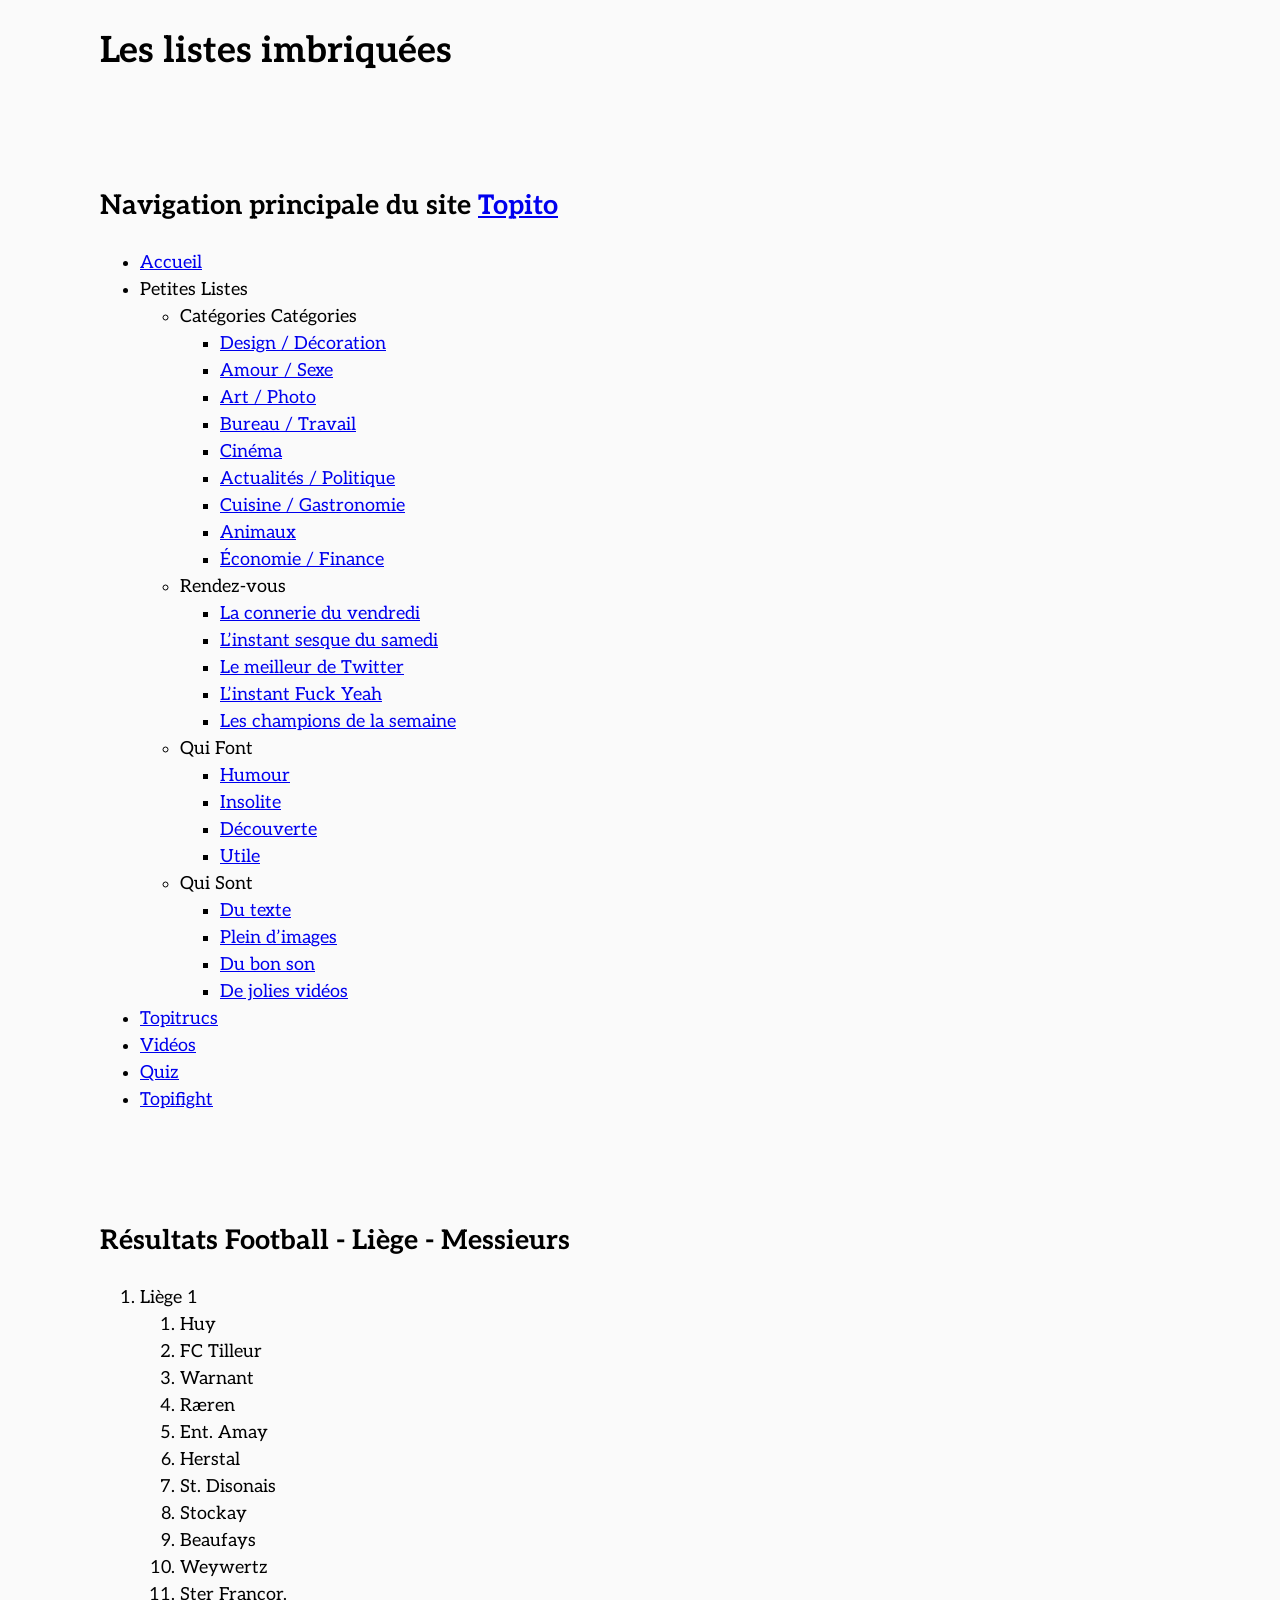
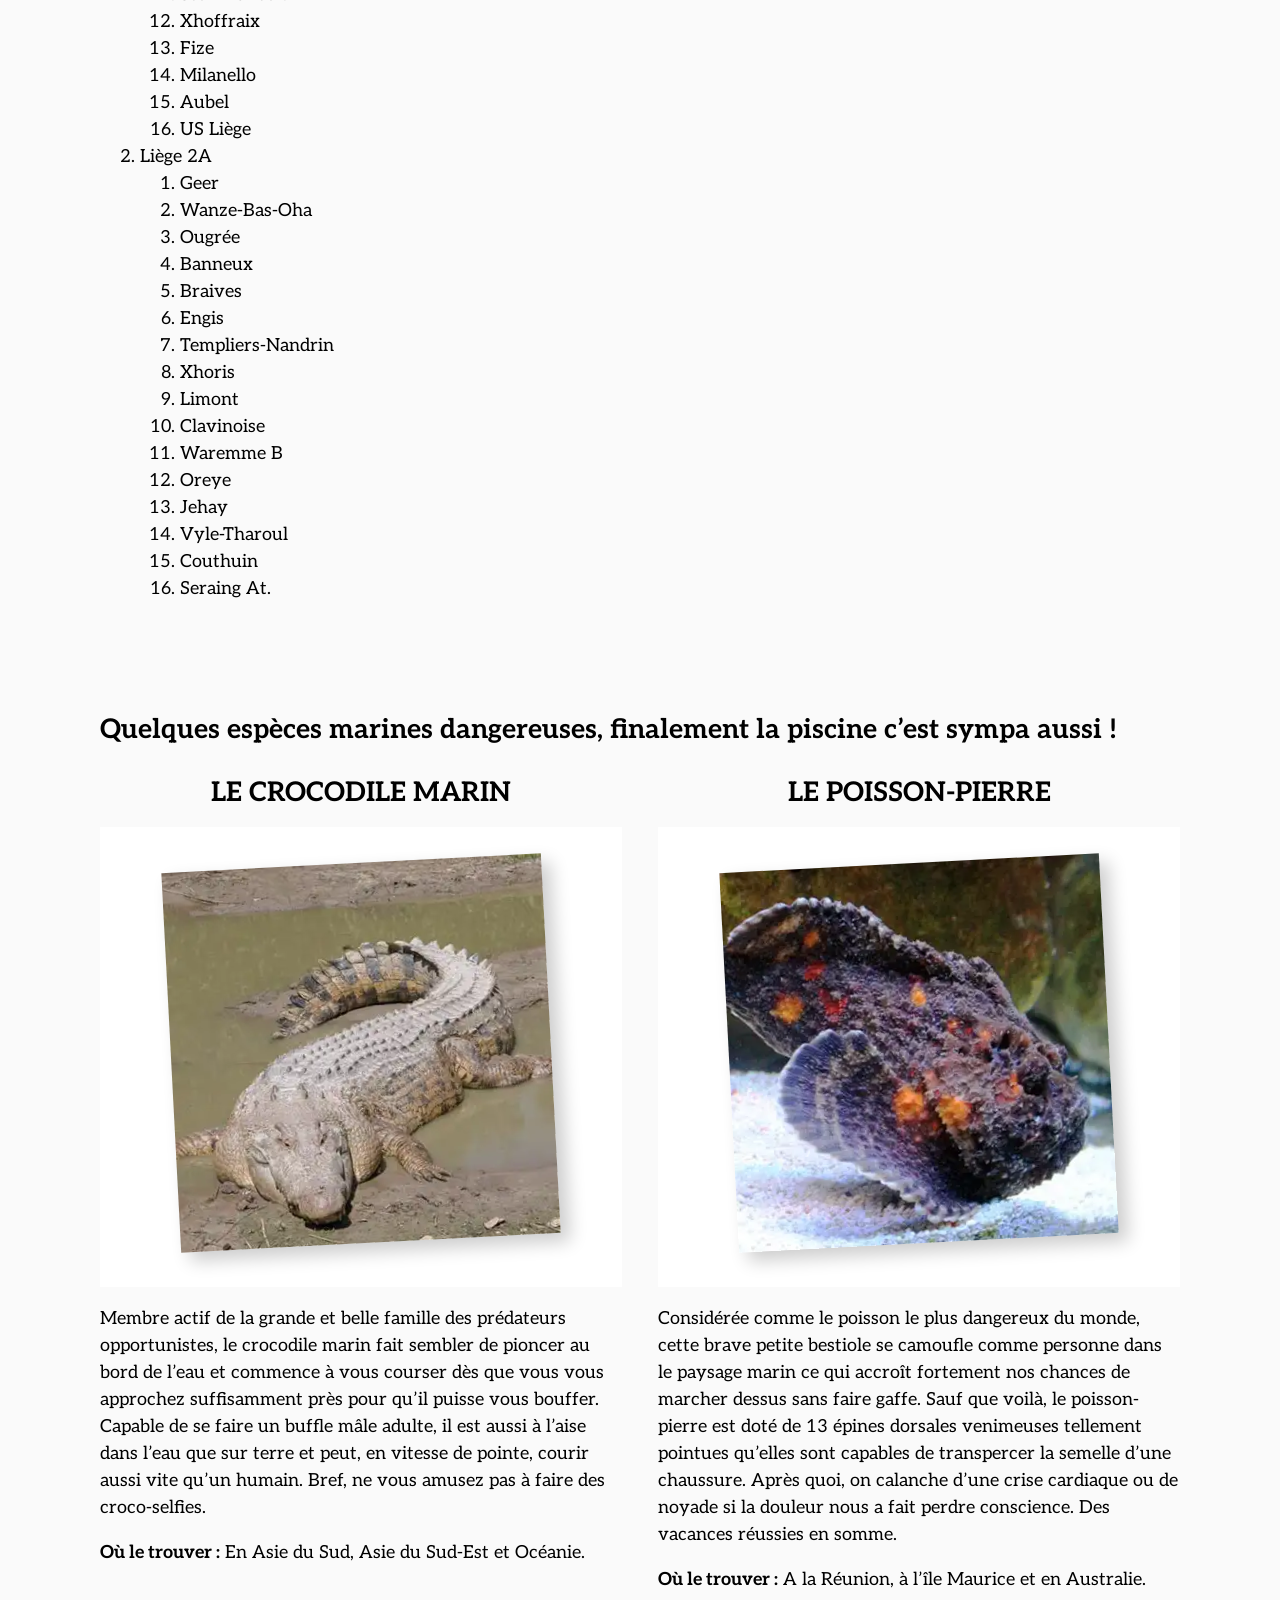
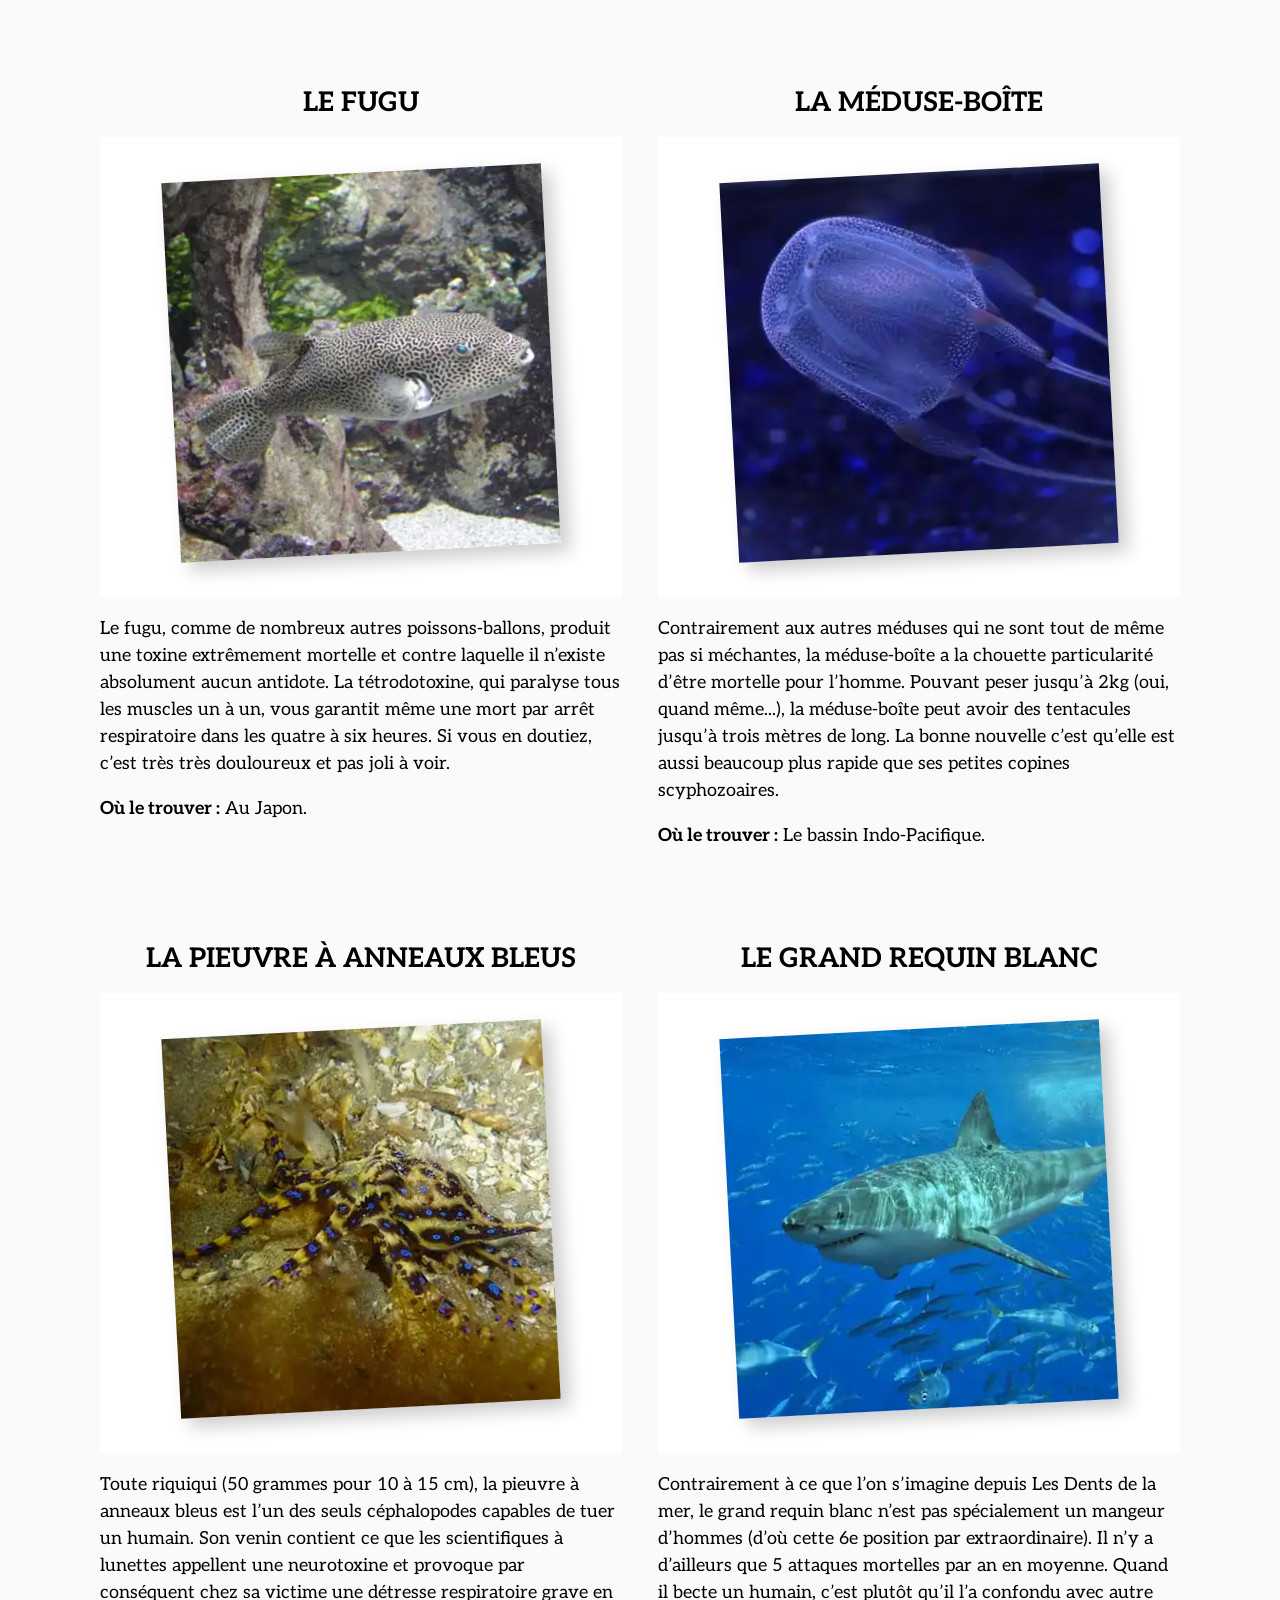
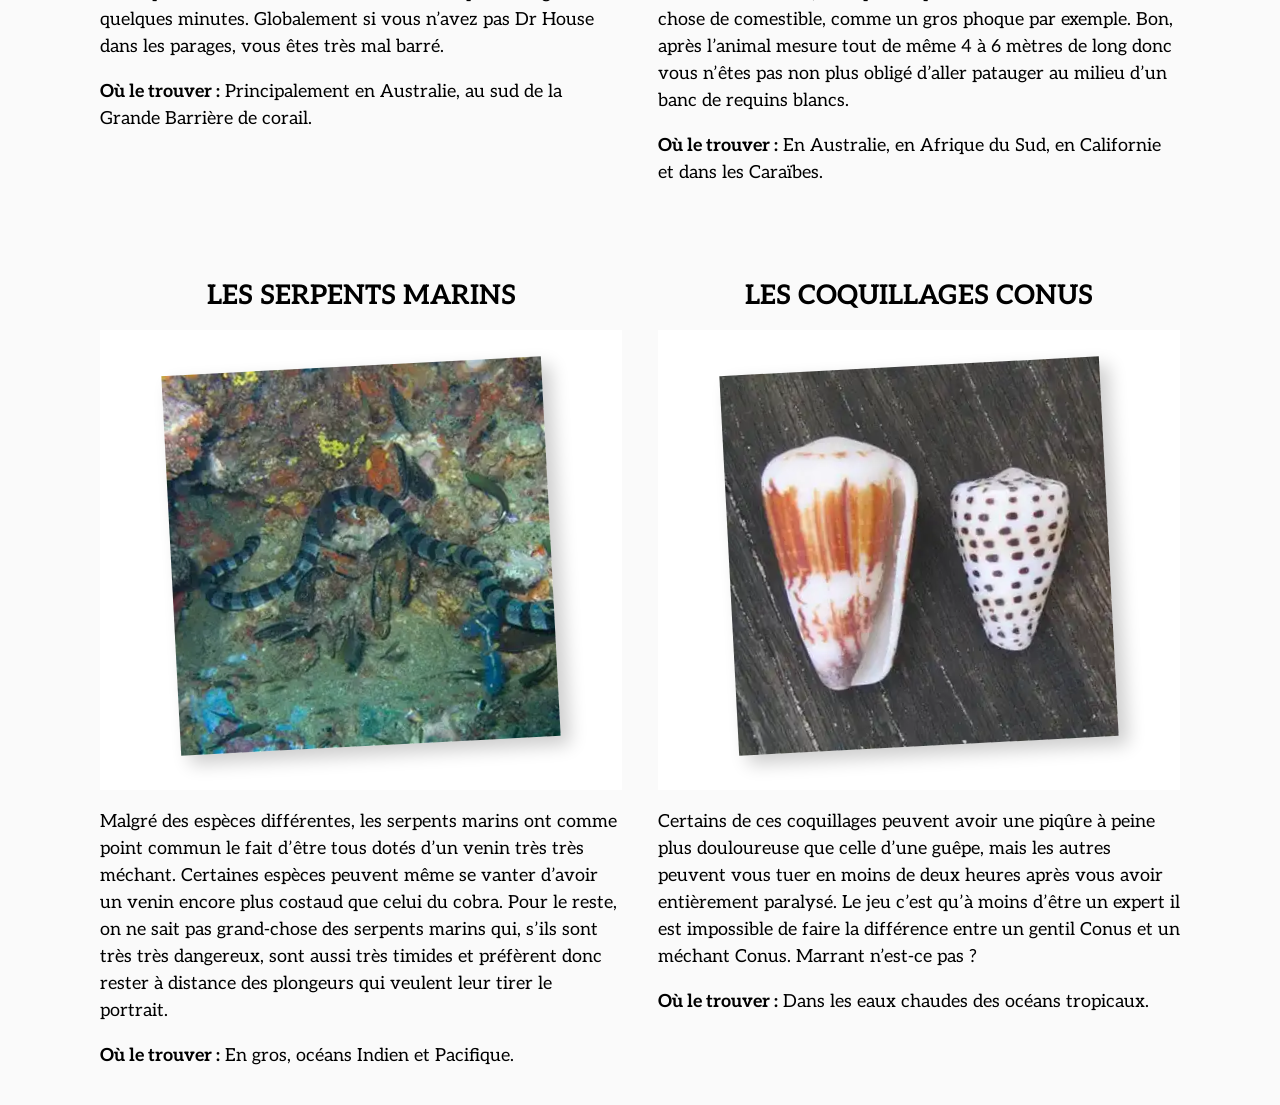
<file: index.html>
<!DOCTYPE html>
<html lang="fr">

    <head>
        <meta charset="UTF-8">
        <meta name="description"
              content="Une page avec différentes sortes de listes imbriquées">
        <meta name="keywords"
              content="listes, ol, ul, dl">
        <meta name="viewport"
              content="width=device-width, user-scalable=no, initial-scale=1.0, maximum-scale=1.0, minimum-scale=1.0">
        <meta http-equiv="X-UA-Compatible"
              content="ie=edge">
        <title>Les listes imbriquées</title>
        <link rel="stylesheet"
              href="./css/styles.css">
    </head>

    <body>
        <h1>Les listes imbriquées</h1>
        <h2>Navigation principale du site <a href="#">Topito</a></h2>
        <ul>
            <li>
                <a href="#">Accueil</a>
            </li>
            <li>
                Petites Listes
                <ul>
                    <li>
                        Catégories Catégories
                        <ul>
                            <li><a href="#">Design / Décoration</a></li>
                            <li><a href="#">Amour / Sexe</a></li>
                            <li><a href="#">Art / Photo</a></li>
                            <li><a href="#">Bureau / Travail</a></li>
                            <li><a href="#">Cinéma</a></li>
                            <li><a href="#">Actualités / Politique</a></li>
                            <li><a href="#">Cuisine / Gastronomie</a></li>
                            <li><a href="#">Animaux</a></li>
                            <li><a href="#">Économie / Finance</a></li>
                        </ul>
                    </li>
                    <li>
                        Rendez-vous
                        <ul>
                            <li><a href="#">La connerie du vendredi</a></li>
                            <li><a href="#">L’instant sesque du samedi</a></li>
                            <li><a href="#">Le meilleur de Twitter</a></li>
                            <li><a href="#">L’instant Fuck Yeah</a></li>
                            <li><a href="#">Les champions de la semaine</a></li>
                        </ul>
                    </li>
                    <li>
                        Qui Font
                        <ul>
                            <li><a href="#">Humour</a></li>
                            <li><a href="#">Insolite</a></li>
                            <li><a href="#">Découverte</a></li>
                            <li><a href="#">Utile</a></li>
                        </ul>
                    </li>
                    <li>
                        Qui Sont
                        <ul>
                            <li><a href="#">Du texte</a></li>
                            <li><a href="#">Plein d’images</a></li>
                            <li><a href="#">Du bon son</a></li>
                            <li><a href="#">De jolies vidéos</a></li>
                        </ul>
                    </li>
                </ul>
            </li>
            <li>
                <a href="#">Topitrucs</a>
            </li>
            <li>
                <a href="#">Vidéos</a>
            </li>
            <li>
                <a href="#">Quiz</a>
            </li>
            <li>
                <a href="#">Topifight</a>
            </li>
        </ul>
        <h2>Résultats Football - Liège - Messieurs</h2>
        <ol>
            <li>
                Liège 1
                <ol>
                    <li>Huy</li>
                    <li>FC Tilleur</li>
                    <li>Warnant</li>
                    <li>Ræren</li>
                    <li>Ent. Amay</li>
                    <li>Herstal</li>
                    <li>St. Disonais</li>
                    <li>Stockay</li>
                    <li>Beaufays</li>
                    <li>Weywertz</li>
                    <li>Ster Francor.</li>
                    <li>Xhoffraix</li>
                    <li>Fize</li>
                    <li>Milanello</li>
                    <li>Aubel</li>
                    <li>US Liège</li>
                </ol>
            </li>
            <li>
                Liège 2A
                <ol>
                    <li>Geer</li>
                    <li>Wanze-Bas-Oha</li>
                    <li>Ougrée</li>
                    <li>Banneux</li>
                    <li>Braives</li>
                    <li>Engis</li>
                    <li>Templiers-Nandrin</li>
                    <li>Xhoris</li>
                    <li>Limont</li>
                    <li>Clavinoise</li>
                    <li>Waremme B</li>
                    <li>Oreye</li>
                    <li>Jehay</li>
                    <li>Vyle-Tharoul</li>
                    <li>Couthuin</li>
                    <li>Seraing At.</li>
                </ol>
            </li>
        </ol>
        <h2>Quelques espèces marines dangereuses, finalement la piscine c’est sympa aussi !</h2>
        <dl class="marin">
            <div>
                <dt>Le crocodile marin</dt>
                <dd>
                    <div class="image"><img width="380"
                                            height="380"
                                            alt="Le crocodile marin"
                                            src="./img/crocodile.webp"></div>
                    <p>Membre actif de la grande et belle famille des prédateurs opportunistes, le crocodile marin fait
                       sembler de pioncer au bord de l’eau et commence à vous courser dès que vous vous approchez
                       suffisamment près pour qu’il puisse vous bouffer. Capable de se faire un buffle mâle adulte, il
                       est aussi à l’aise dans l’eau que sur terre et peut, en vitesse de pointe, courir aussi vite
                       qu’un humain. Bref, ne vous amusez pas à faire des croco-selfies.</p>
                    <p><span class="location">Où le trouver :</span> En Asie du Sud, Asie du Sud-Est et Océanie.</p>
                </dd>
            </div>
            <div>
                <dt>Le poisson-pierre</dt>
                <dd>
                    <div class="image"><img width="380"
                                            height="380"
                                            alt="Le poisson-pierre"
                                            src="./img/poisson.webp"></div>
                    <p>Considérée comme le poisson le plus dangereux du monde, cette brave petite bestiole se camoufle
                       comme personne dans le paysage marin ce qui accroît fortement nos chances de marcher dessus sans
                       faire gaffe. Sauf que voilà, le poisson-pierre est doté de 13 épines dorsales venimeuses
                       tellement pointues qu’elles sont capables de transpercer la semelle d’une chaussure. Après quoi,
                       on calanche d’une crise cardiaque ou de noyade si la douleur nous a fait perdre conscience. Des
                       vacances réussies en somme.</p>
                    <p><span class="location">Où le trouver :</span> A la Réunion, à l’île Maurice et en Australie.</p>
                </dd>
            </div>
            <div>
                <dt>Le Fugu</dt>
                <dd>
                    <div class="image"><img width="380"
                                            height="380"
                                            alt="Le Fugu"
                                            src="./img/fugu.webp"></div>
                    <p>Le fugu, comme de nombreux autres poissons-ballons, produit une toxine extrêmement mortelle et
                       contre laquelle il n’existe absolument aucun antidote. La tétrodotoxine, qui paralyse tous les
                       muscles un à un, vous garantit même une mort par arrêt respiratoire dans les quatre à six heures.
                       Si vous en doutiez, c’est très très douloureux et pas joli à voir.</p>
                    <p><span class="location">Où le trouver :</span> Au Japon.</p>
                </dd>
            </div>
            <div>
                <dt>La méduse-boîte</dt>
                <dd>
                    <div class="image"><img width="380"
                                            height="380"
                                            alt="La méduse-boîte"
                                            src="./img/meduse.webp"></div>
                    <p>Contrairement aux autres méduses qui ne sont tout de même pas si méchantes, la méduse-boîte a la
                       chouette particularité d’être mortelle pour l’homme. Pouvant peser jusqu’à 2kg (oui, quand
                       même...), la méduse-boîte peut avoir des tentacules jusqu’à trois mètres de long. La bonne
                       nouvelle c’est qu’elle est aussi beaucoup plus rapide que ses petites copines scyphozoaires.</p>
                    <p><span class="location">Où le trouver :</span> Le bassin Indo-Pacifique.</p>
                </dd>
            </div>
            <div>
                <dt>La pieuvre à anneaux bleus</dt>
                <dd>
                    <div class="image"><img width="380"
                                            height="380"
                                            alt="La pieuvre à anneaux bleus"
                                            src="./img/pieuvre.webp"></div>
                    <p>Toute riquiqui (50 grammes pour 10 à 15 cm), la pieuvre à anneaux bleus est l’un des seuls
                       céphalopodes capables de tuer un humain. Son venin contient ce que les scientifiques à lunettes
                       appellent une neurotoxine et provoque par conséquent chez sa victime une détresse respiratoire
                       grave en quelques minutes. Globalement si vous n’avez pas Dr House dans les parages, vous êtes
                       très mal barré.</p>
                    <p><span class="location">Où le trouver :</span> Principalement en Australie, au sud de la Grande
                                       Barrière de
                             corail.</p>
                </dd>
            </div>
            <div>
                <dt>Le grand requin blanc</dt>
                <dd>
                    <div class="image"><img width="380"
                                            height="380"
                                            alt="Le grand requin blanc"
                                            src="./img/requin.webp"></div>
                    <p>Contrairement à ce que l’on s’imagine depuis Les Dents de la mer, le grand requin blanc n’est pas
                       spécialement un mangeur d’hommes (d’où cette 6e position par extraordinaire). Il n’y a d’ailleurs
                       que 5 attaques mortelles par an en moyenne. Quand il becte un humain, c’est plutôt qu’il l’a
                       confondu avec autre chose de comestible, comme un gros phoque par exemple. Bon, après l’animal
                       mesure tout de même 4 à 6 mètres de long donc vous n’êtes pas non plus obligé d’aller patauger au
                       milieu d’un banc de requins blancs.</p>
                    <p><span class="location">Où le trouver :</span> En Australie, en Afrique du Sud, en Californie et
                                            dans
                                        les
                             Caraïbes.</p>
                </dd>
            </div>
            <div>
                <dt>Les serpents marins</dt>
                <dd>
                    <div class="image"><img width="380"
                                            height="380"
                                            alt="Les serpents marins"
                                            src="./img/serpent.webp"></div>
                    <p>Malgré des espèces différentes, les serpents marins ont comme point commun le fait d’être tous
                       dotés d’un venin très très méchant. Certaines espèces peuvent même se vanter d’avoir un venin
                       encore plus costaud que celui du cobra. Pour le reste, on ne sait pas grand-chose des serpents
                       marins qui, s’ils sont très très dangereux, sont aussi très timides et préfèrent donc rester à
                       distance des plongeurs qui veulent leur tirer le portrait.</p>
                    <p><span class="location">Où le trouver :</span> En gros, océans Indien et Pacifique.</p>
                </dd>
            </div>
            <div>
                <dt>Les coquillages Conus</dt>
                <dd>
                    <div class="image"><img width="380"
                                            height="380"
                                            alt="Les coquillages Conus"
                                            src="./img/coquillage.webp"></div>
                    <p>Certains de ces coquillages peuvent avoir une piqûre à peine plus douloureuse que celle d’une
                       guêpe, mais les autres peuvent vous tuer en moins de deux heures après vous avoir entièrement
                       paralysé. Le jeu c’est qu’à moins d’être un expert il est impossible de faire la différence entre
                       un gentil Conus et un méchant Conus. Marrant n’est-ce pas ?</p>
                    <p><span class="location">Où le trouver :</span> Dans les eaux chaudes des océans tropicaux.</p>
                </dd>
            </div>
        </dl>
    </body>

</html>
</file>
<file: css/styles.css>
@import url(https://fonts.bunny.net/css?family=aleo:400,700);

/*! normalize.css v8.0.1 | MIT License | github.com/necolas/normalize.css */

/* Document
   ========================================================================== */

/**
 * 1. Correct the line height in all browsers.
 * 2. Prevent adjustments of font size after orientation changes in iOS.
 */

html {
    line-height: 1.15;
    /* 1 */
    -webkit-text-size-adjust: 100%;
    /* 2 */
}

/* Sections
   ========================================================================== */

/**
 * Remove the margin in all browsers.
 */

body {
    margin: 0;
}

/**
 * Render the `main` element consistently in IE.
 */

main {
    display: block;
}

/**
 * Correct the font size and margin on `h1` elements within `section` and
 * `article` contexts in Chrome, Firefox, and Safari.
 */

h1 {
    font-size: 2em;
    margin: 0.67em 0;
}

/* Grouping content
   ========================================================================== */

/**
 * 1. Add the correct box sizing in Firefox.
 * 2. Show the overflow in Edge and IE.
 */

hr {
    box-sizing: content-box;
    /* 1 */
    height: 0;
    /* 1 */
    overflow: visible;
    /* 2 */
}

/**
 * 1. Correct the inheritance and scaling of font size in all browsers.
 * 2. Correct the odd `em` font sizing in all browsers.
 */

pre {
    font-family: monospace, monospace;
    /* 1 */
    font-size: 1em;
    /* 2 */
}

/* Text-level semantics
   ========================================================================== */

/**
 * Remove the gray background on active links in IE 10.
 */

a {
    background-color: transparent;
}

/**
 * 1. Remove the bottom border in Chrome 57-
 * 2. Add the correct text decoration in Chrome, Edge, IE, Opera, and Safari.
 */

abbr[title] {
    border-bottom: none;
    /* 1 */
    text-decoration: underline;
    /* 2 */
    text-decoration: underline dotted;
    /* 2 */
}

/**
 * Add the correct font weight in Chrome, Edge, and Safari.
 */

b,
strong {
    font-weight: bolder;
}

/**
 * 1. Correct the inheritance and scaling of font size in all browsers.
 * 2. Correct the odd `em` font sizing in all browsers.
 */

code,
kbd,
samp {
    font-family: monospace, monospace;
    /* 1 */
    font-size: 1em;
    /* 2 */
}

/**
 * Add the correct font size in all browsers.
 */

small {
    font-size: 80%;
}

/**
 * Prevent `sub` and `sup` elements from affecting the line height in
 * all browsers.
 */

sub,
sup {
    font-size: 75%;
    line-height: 0;
    position: relative;
    vertical-align: baseline;
}

sub {
    bottom: -0.25em;
}

sup {
    top: -0.5em;
}

/* Embedded content
   ========================================================================== */

/**
 * Remove the border on images inside links in IE 10.
 */

img {
    border-style: none;
}

/* Forms
   ========================================================================== */

/**
 * 1. Change the font styles in all browsers.
 * 2. Remove the margin in Firefox and Safari.
 */

button,
input,
optgroup,
select,
textarea {
    font-family: inherit;
    /* 1 */
    font-size: 100%;
    /* 1 */
    line-height: 1.15;
    /* 1 */
    margin: 0;
    /* 2 */
}

/**
 * Show the overflow in IE.
 * 1. Show the overflow in Edge.
 */

button,
input {
    /* 1 */
    overflow: visible;
}

/**
 * Remove the inheritance of text transform in Edge, Firefox, and IE.
 * 1. Remove the inheritance of text transform in Firefox.
 */

button,
select {
    /* 1 */
    text-transform: none;
}

/**
 * Correct the inability to style clickable types in iOS and Safari.
 */

button,
[type="button"],
[type="reset"],
[type="submit"] {
    -webkit-appearance: button;
}

/**
 * Remove the inner border and padding in Firefox.
 */

button::-moz-focus-inner,
[type="button"]::-moz-focus-inner,
[type="reset"]::-moz-focus-inner,
[type="submit"]::-moz-focus-inner {
    border-style: none;
    padding: 0;
}

/**
 * Restore the focus styles unset by the previous rule.
 */

button:-moz-focusring,
[type="button"]:-moz-focusring,
[type="reset"]:-moz-focusring,
[type="submit"]:-moz-focusring {
    outline: 1px dotted ButtonText;
}

/**
 * Correct the padding in Firefox.
 */

fieldset {
    padding: 0.35em 0.75em 0.625em;
}

/**
 * 1. Correct the text wrapping in Edge and IE.
 * 2. Correct the color inheritance from `fieldset` elements in IE.
 * 3. Remove the padding so developers are not caught out when they zero out
 *    `fieldset` elements in all browsers.
 */

legend {
    box-sizing: border-box;
    /* 1 */
    color: inherit;
    /* 2 */
    display: table;
    /* 1 */
    max-width: 100%;
    /* 1 */
    padding: 0;
    /* 3 */
    white-space: normal;
    /* 1 */
}

/**
 * Add the correct vertical alignment in Chrome, Firefox, and Opera.
 */

progress {
    vertical-align: baseline;
}

/**
 * Remove the default vertical scrollbar in IE 10+.
 */

textarea {
    overflow: auto;
}

/**
 * 1. Add the correct box sizing in IE 10.
 * 2. Remove the padding in IE 10.
 */

[type="checkbox"],
[type="radio"] {
    box-sizing: border-box;
    /* 1 */
    padding: 0;
    /* 2 */
}

/**
 * Correct the cursor style of increment and decrement buttons in Chrome.
 */

[type="number"]::-webkit-inner-spin-button,
[type="number"]::-webkit-outer-spin-button {
    height: auto;
}

/**
 * 1. Correct the odd appearance in Chrome and Safari.
 * 2. Correct the outline style in Safari.
 */

[type="search"] {
    -webkit-appearance: textfield;
    /* 1 */
    outline-offset: -2px;
    /* 2 */
}

/**
 * Remove the inner padding in Chrome and Safari on macOS.
 */

[type="search"]::-webkit-search-decoration {
    -webkit-appearance: none;
}

/**
 * 1. Correct the inability to style clickable types in iOS and Safari.
 * 2. Change font properties to `inherit` in Safari.
 */

::-webkit-file-upload-button {
    -webkit-appearance: button;
    /* 1 */
    font: inherit;
    /* 2 */
}

/* Interactive
   ========================================================================== */

/*
 * Add the correct display in Edge, IE 10+, and Firefox.
 */

details {
    display: block;
}

/*
 * Add the correct display in all browsers.
 */

summary {
    display: list-item;
}

/* Misc
   ========================================================================== */

/**
 * Add the correct display in IE 10+.
 */

template {
    display: none;
}

/**
 * Add the correct display in IE 10.
 */

[hidden] {
    display: none;
}

/******************/
/*** Custom CSS ***/
/******************/
html{
    background: #fafafa;
}
body {
    font-size: 18px;
    font-family: Aleo, Charter, Cambria, Georgia, serif;
    max-width: 60em;
    line-height: 1.5;
    margin: 0 auto;
}
h2 {
    margin-top: 4em;
}
.marin {
    display: grid;
    grid-template-columns: 1fr 1fr;
    grid-column-gap: 2em;
    grid-row-gap: 4em;
}

.marin div {

}

div.image{
    background: white;
    padding: 2em;
}

div.image img{
    transform: rotateZ(-3deg);
    box-shadow: rgba(0,0,0,.2) 0.5em 0.5em 1em;
}

dt {
    font-weight: bold;
    text-align: center;
    text-transform: uppercase;
    margin-bottom: 0.5em;
    font-size: 1.5em;
}

dd {
    margin-inline-start: 0;
    text-align: center;
}

dd p {
    text-align: left;
}

span.location{
    font-weight: bold;
}
</file>
